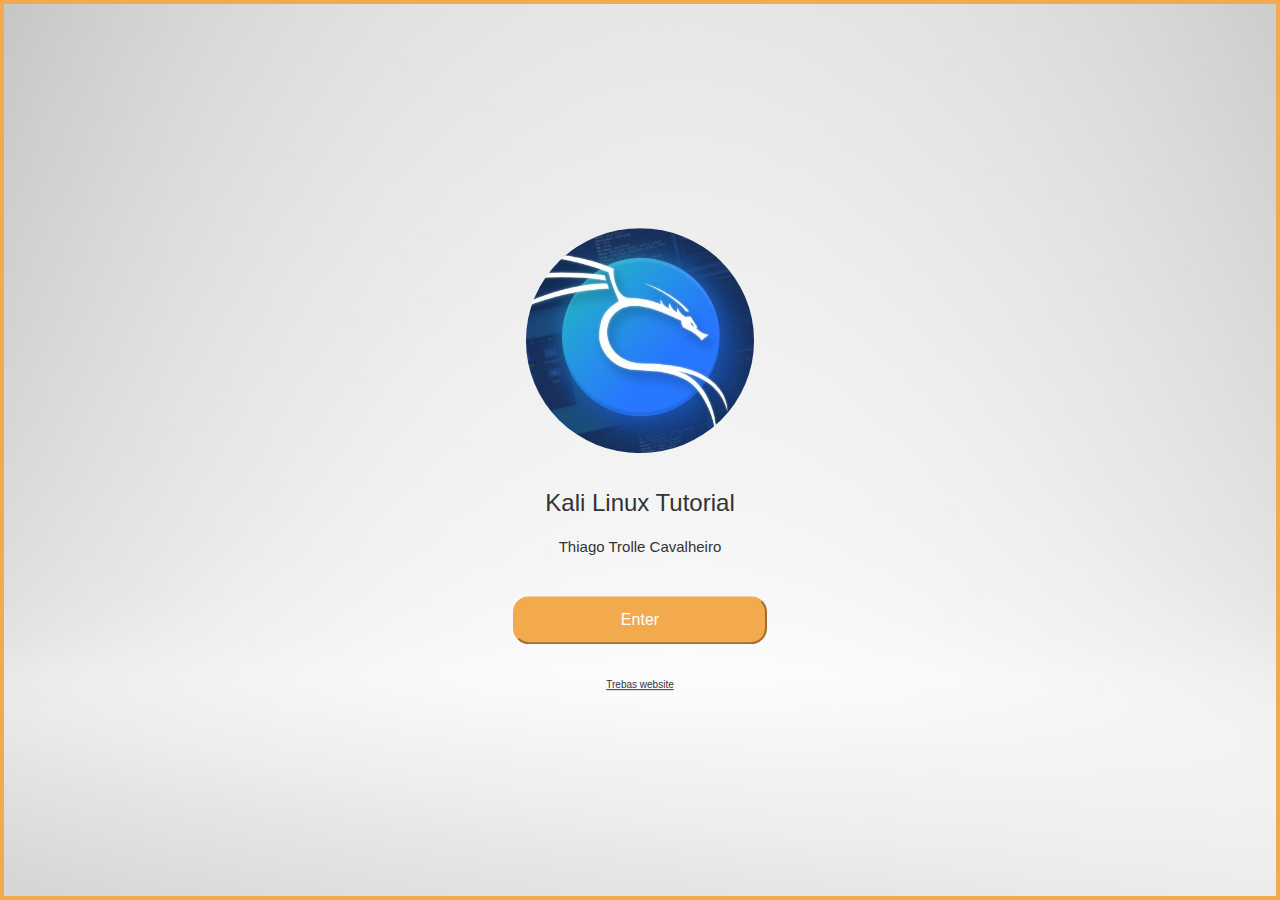
<file: index.html>
<html>
    <head>
        <title>Entry - Kali linux tutorial</title>
        <link rel="stylesheet" href="css/general-style.css">
        <link rel="stylesheet" href="css/w3school.css">
    </head>

    <body onload=introduction()>

        <div class="entry-page middle" >
            <div class="middle" >
                <center>
                    <!--<p >Welcome to Thiago`s webpage</p>-->
                    <img src='img/a-kali-linux/entry.jpg' alt='entry_photo' style="width:18%" class="border-radius50 margin-top20">
                    <br><br>
                    <h3 >Kali Linux Tutorial</h3>
                    <p>Thiago Trolle Cavalheiro</p>
                    <br>
                    <a class="active center-x" href="home.html"><button class="entryButton">Enter</button></a><br><br>
                    <a style="font-size: 10px;" href='https://www.trebas.com/'>Trebas website</a><br>
                </center>
                
            </div>
        </div>

    </body>
</html>
</file>
<file: css/general-style.css>
.entryButton {
    margin-left: 0px;
    margin-top: 0px;
    white-space:normal;
    width: 20%;
    background-color: #f2aa4cff;
    border-radius: 16px;
    border-color: #f2aa4cff;
    color: rgb(255, 255, 255);
    padding: 10px 15px;
    text-align: center;
    display: inline-block;
    font-size: 16px;
    margin-bottom: 10px; 
    cursor: pointer;
    -webkit-transition-duration: 0.4s; /* Safari */
    transition-duration: 0.4s;
}

.entry-page {
    margin: auto;
    position: relative;
    background-image: url('../img/background.jpeg');
    background-size: cover;
    color: #333;

    position: relative;
    border: 4px solid #f2aa4cff;

    width: 100%;
    height: 100%;
}
.middle {
    margin: auto;
    position: absolute;
    top: 50%;
    left: 50%;
    transform: translate(-50%, -50%);
    width: 100%;
}

.border-radius50 {
    border-radius: 50%;
    border-color: #fff;
}

.margin-top20 {
    margin-top: 20px;
}

/* Side nav bar*/
.sideImage {
    border-radius: 5%;
    border-color: #ddd;
}
.barButton {
    margin: 0px;
    margin-top: 0px;
    margin-left: 5px;
    white-space:normal;
    width: 95%;
    background-color: #f2aa4cff;
    border-radius: 12px;
    border-color: #f2aa4cff;
    color: white;
    padding: 2px 6px;
    text-align: left;
    display: inline-block;
    font-size: 12px;
    cursor: pointer;
    -webkit-transition-duration: 0.4s; /* Safari */
    transition-duration: 0.4s;
}
/* Top nav bar*/
.topnav {
    overflow: hidden;
    background-color: #333;
    position: fixed; /* Set the navbar to fixed position */
    top: 0; /*Position the navbar at the top of the page */
    width: 100%; /* Full width */
    margin-bottom: 4px; 
}
.topnav a {
    float: left;
    color: #f2f2f2;
    text-align: center;
    padding: 14px 20px;
    text-decoration:none;
    font-size: 17px;
    margin-left: 5px;
    margin-right: 5px;
}
.topnav a:hover {
    background-color: #ddd;
    color: black;
    border-radius: 12px;
    border-color: #f2aa4cff;
}
.topnav a.active {
    background-color: #f2aa4cff;
    color: #fff;
    border-radius: 12px;
    border-color: #f2aa4cff;
}

.center {
    display: block;
    margin-left: auto;
    margin-right: auto;
    margin-top: 10px;
}

/* Managing area */
.w3-topnav{  
    top: 0;  
    position: fixed; 
    width: 100%; 
    overflow: hidden; 
    background-color: #333;   
}
.w3-topnav a {  
    float: left; 
    color: #f2f2f2; 
    text-align: center; 
    padding: 14px 16px; 
    text-decoration: none; 
    font-size: 17px;
}
.w3-topnav a:hover {  
    background-color: #ddd; 
    color: black;
}
.w3-topnav a.active {   
    background-color: #f2aa4cff;
    color: #333;
}
.w3-container,.w3-panel{
    top:46; 
    padding-left: 16px; 
    padding-right: 16px;
    background-image: url('../img/background.jpeg');
    height: 140%;
    background-position: center;
    background-size: cover;
    /*background-image: url('../img/background.jpeg');
    background-color:white;
    height: 140%;
    background-position: center;
    background-size: cover;*/
}
.w3-panel{margin-bottom:16px}
.w3-teal,.w3-hover-teal:hover{
    top:46; 
    position:fixed;
    padding-left: 16px; 
    padding-right: 16px;
    width: 100%;
    color:#fff!important;
    background-color:#f2aa4cff!important
}
.w3-sidebar{
    top:46; 
    height:100%;
    width:200px;
    color:#333!important;
    position:fixed;
    z-index:2;
    background-image: url("../img/background.jpeg");
    background-size: cover;
    overflow:auto
}
/* End of managing area  */
</file>
<file: css/w3school.css>
/* W3.CSS 4.15 December 2020 by Jan Egil and Borge Refsnes */
html{box-sizing:border-box}*,*:before,*:after{box-sizing:inherit}
/* Extract from normalize.css by Nicolas Gallagher and Jonathan Neal git.io/normalize */
html{-ms-text-size-adjust:100%;-webkit-text-size-adjust:100%}body{margin:0}
article,aside,details,figcaption,figure,footer,header,main,menu,nav,section{display:block}summary{display:list-item}
audio,canvas,progress,video{display:inline-block}progress{vertical-align:baseline}
audio:not([controls]){display:none;height:0}[hidden],template{display:none}
a{background-color:transparent}a:active,a:hover{outline-width:0}
abbr[title]{border-bottom:none;text-decoration:underline;text-decoration:underline dotted}
b,strong{font-weight:bolder}dfn{font-style:italic}mark{background:#ff0;color:#000}
small{font-size:80%}sub,sup{font-size:75%;line-height:0;position:relative;vertical-align:baseline}
sub{bottom:-0.25em}sup{top:-0.5em}figure{margin:1em 40px}img{border-style:none}
code,kbd,pre,samp{font-family:monospace,monospace;font-size:1em}hr{box-sizing:content-box;height:0;overflow:visible}
button,input,select,textarea,optgroup{font:inherit;margin:0}optgroup{font-weight:bold}
button,input{overflow:visible}button,select{text-transform:none}
button,[type=button],[type=reset],[type=submit]{-webkit-appearance:button}
button::-moz-focus-inner,[type=button]::-moz-focus-inner,[type=reset]::-moz-focus-inner,[type=submit]::-moz-focus-inner{border-style:none;padding:0}
button:-moz-focusring,[type=button]:-moz-focusring,[type=reset]:-moz-focusring,[type=submit]:-moz-focusring{outline:1px dotted ButtonText}
fieldset{border:1px solid #c0c0c0;margin:0 2px;padding:.35em .625em .75em}
legend{color:inherit;display:table;max-width:100%;padding:0;white-space:normal}textarea{overflow:auto}
[type=checkbox],[type=radio]{padding:0}
[type=number]::-webkit-inner-spin-button,[type=number]::-webkit-outer-spin-button{height:auto}
[type=search]{-webkit-appearance:textfield;outline-offset:-2px}
[type=search]::-webkit-search-decoration{-webkit-appearance:none}
::-webkit-file-upload-button{-webkit-appearance:button;font:inherit}
/* End extract */
html,body{background-color:rgb(238, 237, 237);font-family:Verdana,sans-serif;font-size:15px;line-height:1.5}html{overflow-x:hidden}
h1{font-size:36px}h2{font-size:30px}h3{font-size:24px}h4{font-size:20px}h5{font-size:18px}h6{font-size:16px}
.w3-serif{font-family:serif}.w3-sans-serif{font-family:sans-serif}.w3-cursive{font-family:cursive}.w3-monospace{font-family:monospace}
h1,h2,h3,h4,h5,h6{font-family:"Segoe UI",Arial,sans-serif;font-weight:400;margin:10px 0}.w3-wide{letter-spacing:4px}
hr{border:0;border-top:1px solid #eee;margin:20px 0}
.w3-image{max-width:100%;height:auto}img{vertical-align:middle}a{color:inherit}
.w3-table,.w3-table-all{border-collapse:collapse;border-spacing:0;width:100%;display:table}.w3-table-all{border:1px solid #ccc}
.w3-bordered tr,.w3-table-all tr{border-bottom:1px solid #ddd}.w3-striped tbody tr:nth-child(even){background-color:#f1f1f1}
.w3-table-all tr:nth-child(odd){background-color:#fff}.w3-table-all tr:nth-child(even){background-color:#f1f1f1}
.w3-hoverable tbody tr:hover,.w3-ul.w3-hoverable li:hover{background-color:#ccc}.w3-centered tr th,.w3-centered tr td{text-align:center}
.w3-table td,.w3-table th,.w3-table-all td,.w3-table-all th{padding:8px 8px;display:table-cell;text-align:left;vertical-align:top}
.w3-table th:first-child,.w3-table td:first-child,.w3-table-all th:first-child,.w3-table-all td:first-child{padding-left:16px}
.w3-btn,.w3-button{border:none;display:inline-block;padding:8px 16px;vertical-align:middle;overflow:hidden;text-decoration:none;color:inherit;background-color:inherit;text-align:center;cursor:pointer;white-space:nowrap}
.w3-btn:hover{box-shadow:0 8px 16px 0 rgba(0,0,0,0.2),0 6px 20px 0 rgba(0,0,0,0.19)}
.w3-btn,.w3-button{-webkit-touch-callout:none;-webkit-user-select:none;-khtml-user-select:none;-moz-user-select:none;-ms-user-select:none;user-select:none}   
.w3-disabled,.w3-btn:disabled,.w3-button:disabled{cursor:not-allowed;opacity:0.3}.w3-disabled *,:disabled *{pointer-events:none}
.w3-btn.w3-disabled:hover,.w3-btn:disabled:hover{box-shadow:none}
.w3-badge,.w3-tag{background-color:#000;color:#fff;display:inline-block;padding-left:8px;padding-right:8px;text-align:center}.w3-badge{border-radius:50%}
.w3-ul{list-style-type:none;padding:0;margin:0}.w3-ul li{padding:8px 16px;border-bottom:1px solid #ddd}.w3-ul li:last-child{border-bottom:none}
.w3-tooltip,.w3-display-container{position:relative}.w3-tooltip .w3-text{display:none}.w3-tooltip:hover .w3-text{display:inline-block}
.w3-ripple:active{opacity:0.5}.w3-ripple{transition:opacity 0s}
.w3-input{padding:8px;display:block;border:none;border-bottom:1px solid #ccc;width:100%}
.w3-select{padding:9px 0;width:100%;border:none;border-bottom:1px solid #ccc}
.w3-dropdown-click,.w3-dropdown-hover{position:relative;display:inline-block;cursor:pointer}
.w3-dropdown-hover:hover .w3-dropdown-content{display:block}
.w3-dropdown-hover:first-child,.w3-dropdown-click:hover{background-color:#ccc;color:#000}
.w3-dropdown-hover:hover > .w3-button:first-child,.w3-dropdown-click:hover > .w3-button:first-child{background-color:#ccc;color:#000}
.w3-dropdown-content{cursor:auto;color:#000;background-color:#fff;display:none;position:absolute;min-width:160px;margin:0;padding:0;z-index:1}
.w3-check,.w3-radio{width:24px;height:24px;position:relative;top:6px}

.w3-bar-block .w3-dropdown-hover,.w3-bar-block .w3-dropdown-click{width:100%}
.w3-bar-block .w3-dropdown-hover .w3-dropdown-content,.w3-bar-block .w3-dropdown-click .w3-dropdown-content{min-width:100%}
.w3-bar-block .w3-dropdown-hover .w3-button,.w3-bar-block .w3-dropdown-click .w3-button{width:100%;text-align:left;padding:8px 16px}
.w3-main,#main{transition:margin-left .4s}
.w3-modal{z-index:3;display:none;padding-top:100px;position:fixed;left:0;top:0;width:100%;height:100%;overflow:auto;background-color:rgb(0,0,0);background-color:rgba(0,0,0,0.4)}
.w3-modal-content{margin:auto;background-color:#fff;position:relative;padding:0;outline:0;width:600px}
.w3-bar{width:100%;overflow:hidden}.w3-center .w3-bar{display:inline-block;width:auto}
.w3-bar .w3-bar-item{padding:8px 16px;float:left;width:auto;border:none;display:block;outline:0}
.w3-bar .w3-dropdown-hover,.w3-bar .w3-dropdown-click{position:static;float:left}
.w3-bar .w3-button{white-space:normal}
.w3-bar-block .w3-bar-item{width:100%;display:block;padding:8px 16px;text-align:left;border:none;white-space:normal;float:none;outline:0}
.w3-bar-block.w3-center .w3-bar-item{text-align:center}.w3-block{display:block;width:100%}
.w3-responsive{display:block;overflow-x:auto}
.w3-container:after,.w3-container:before,.w3-panel:after,.w3-panel:before,.w3-row:after,.w3-row:before,.w3-row-padding:after,.w3-row-padding:before,
.w3-cell-row:before,.w3-cell-row:after,.w3-clear:after,.w3-clear:before,.w3-bar:before,.w3-bar:after{content:"";display:table;clear:both}
.w3-col,.w3-half,.w3-third,.w3-twothird,.w3-threequarter,.w3-quarter{float:left;width:100%}
.w3-col.s1{width:8.33333%}.w3-col.s2{width:16.66666%}.w3-col.s3{width:24.99999%}.w3-col.s4{width:33.33333%}
.w3-col.s5{width:41.66666%}.w3-col.s6{width:49.99999%}.w3-col.s7{width:58.33333%}.w3-col.s8{width:66.66666%}
.w3-col.s9{width:74.99999%}.w3-col.s10{width:83.33333%}.w3-col.s11{width:91.66666%}.w3-col.s12{width:99.99999%}
@media (min-width:601px){.w3-col.m1{width:8.33333%}.w3-col.m2{width:16.66666%}.w3-col.m3,.w3-quarter{width:24.99999%}.w3-col.m4,.w3-third{width:33.33333%}
.w3-col.m5{width:41.66666%}.w3-col.m6,.w3-half{width:49.99999%}.w3-col.m7{width:58.33333%}.w3-col.m8,.w3-twothird{width:66.66666%}
.w3-col.m9,.w3-threequarter{width:74.99999%}.w3-col.m10{width:83.33333%}.w3-col.m11{width:91.66666%}.w3-col.m12{width:99.99999%}}
@media (min-width:993px){.w3-col.l1{width:8.33333%}.w3-col.l2{width:16.66666%}.w3-col.l3{width:24.99999%}.w3-col.l4{width:33.33333%}
.w3-col.l5{width:41.66666%}.w3-col.l6{width:49.99999%}.w3-col.l7{width:58.33333%}.w3-col.l8{width:66.66666%}
.w3-col.l9{width:74.99999%}.w3-col.l10{width:83.33333%}.w3-col.l11{width:91.66666%}.w3-col.l12{width:99.99999%}}
.w3-rest{overflow:hidden}.w3-stretch{margin-left:-16px;margin-right:-16px}
.w3-content,.w3-auto{margin-left:auto;margin-right:auto}.w3-content{max-width:980px}.w3-auto{max-width:1140px}
.w3-cell-row{display:table;width:100%}.w3-cell{display:table-cell}
.w3-cell-top{vertical-align:top}.w3-cell-middle{vertical-align:middle}.w3-cell-bottom{vertical-align:bottom}
.w3-hide{display:none!important}.w3-show-block,.w3-show{display:block!important}.w3-show-inline-block{display:inline-block!important}
@media (max-width:1205px){.w3-auto{max-width:95%}}
@media (max-width:600px){.w3-modal-content{margin:0 10px;width:auto!important}.w3-modal{padding-top:30px}
.w3-dropdown-hover.w3-mobile .w3-dropdown-content,.w3-dropdown-click.w3-mobile .w3-dropdown-content{position:relative}	
.w3-hide-small{display:none!important}.w3-mobile{display:block;width:100%!important}.w3-bar-item.w3-mobile,.w3-dropdown-hover.w3-mobile,.w3-dropdown-click.w3-mobile{text-align:center}
.w3-dropdown-hover.w3-mobile,.w3-dropdown-hover.w3-mobile .w3-btn,.w3-dropdown-hover.w3-mobile .w3-button,.w3-dropdown-click.w3-mobile,.w3-dropdown-click.w3-mobile .w3-btn,.w3-dropdown-click.w3-mobile .w3-button{width:100%}}
@media (max-width:768px){.w3-modal-content{width:500px}.w3-modal{padding-top:50px}}
@media (min-width:993px){.w3-modal-content{width:900px}.w3-hide-large{display:none!important}.w3-sidebar.w3-collapse{display:block!important}}
@media (max-width:992px) and (min-width:601px){.w3-hide-medium{display:none!important}}
@media (max-width:992px){.w3-sidebar.w3-collapse{display:none}.w3-main{margin-left:0!important;margin-right:0!important}.w3-auto{max-width:100%}}
.w3-top,.w3-bottom{position:fixed;width:100%;z-index:1}.w3-top{top:0}.w3-bottom{bottom:0}
.w3-overlay{position:fixed;display:none;width:100%;height:100%;top:0;left:0;right:0;bottom:0;background-color:rgba(0,0,0,0.5);z-index:2}
.w3-display-topleft{position:absolute;left:0;top:0}.w3-display-topright{position:absolute;right:0;top:0}
.w3-display-bottomleft{position:absolute;left:0;bottom:0}.w3-display-bottomright{position:absolute;right:0;bottom:0}
.w3-display-middle{position:absolute;top:50%;left:50%;transform:translate(-50%,-50%);-ms-transform:translate(-50%,-50%)}
.w3-display-left{position:absolute;top:50%;left:0%;transform:translate(0%,-50%);-ms-transform:translate(-0%,-50%)}
.w3-display-right{position:absolute;top:50%;right:0%;transform:translate(0%,-50%);-ms-transform:translate(0%,-50%)}
.w3-display-topmiddle{position:absolute;left:50%;top:0;transform:translate(-50%,0%);-ms-transform:translate(-50%,0%)}
.w3-display-bottommiddle{position:absolute;left:50%;bottom:0;transform:translate(-50%,0%);-ms-transform:translate(-50%,0%)}
.w3-display-container:hover .w3-display-hover{display:block}.w3-display-container:hover span.w3-display-hover{display:inline-block}.w3-display-hover{display:none}
.w3-display-position{position:absolute}
.w3-circle{border-radius:50%}
.w3-round-small{border-radius:2px}.w3-round,.w3-round-medium{border-radius:4px}.w3-round-large{border-radius:8px}.w3-round-xlarge{border-radius:16px}.w3-round-xxlarge{border-radius:32px}
.w3-row-padding,.w3-row-padding>.w3-half,.w3-row-padding>.w3-third,.w3-row-padding>.w3-twothird,.w3-row-padding>.w3-threequarter,.w3-row-padding>.w3-quarter,.w3-row-padding>.w3-col{padding:0 8px}

.w3-code,.w3-codespan{font-family:Consolas,"courier new";font-size:16px}
.w3-code{width:auto;background-color:#fff;padding:8px 12px;border-left:4px solid #4CAF50;word-wrap:break-word}
.w3-codespan{color:crimson;background-color:#f1f1f1;padding-left:4px;padding-right:4px;font-size:110%}
.w3-card,.w3-card-2{box-shadow:0 2px 5px 0 rgba(0,0,0,0.16),0 2px 10px 0 rgba(0,0,0,0.12)}
.w3-card-4,.w3-hover-shadow:hover{box-shadow:0 4px 10px 0 rgba(0,0,0,0.2),0 4px 20px 0 rgba(0,0,0,0.19)}
.w3-spin{animation:w3-spin 2s infinite linear}@keyframes w3-spin{0%{transform:rotate(0deg)}100%{transform:rotate(359deg)}}
.w3-animate-fading{animation:fading 10s infinite}@keyframes fading{0%{opacity:0}50%{opacity:1}100%{opacity:0}}
.w3-animate-opacity{animation:opac 0.8s}@keyframes opac{from{opacity:0} to{opacity:1}}
.w3-animate-top{position:relative;animation:animatetop 0.4s}@keyframes animatetop{from{top:-300px;opacity:0} to{top:0;opacity:1}}
.w3-animate-left{position:relative;animation:animateleft 0.4s}@keyframes animateleft{from{left:-300px;opacity:0} to{left:0;opacity:1}}
.w3-animate-right{position:relative;animation:animateright 0.4s}@keyframes animateright{from{right:-300px;opacity:0} to{right:0;opacity:1}}
.w3-animate-bottom{position:relative;animation:animatebottom 0.4s}@keyframes animatebottom{from{bottom:-300px;opacity:0} to{bottom:0;opacity:1}}
.w3-animate-zoom {animation:animatezoom 0.6s}@keyframes animatezoom{from{transform:scale(0)} to{transform:scale(1)}}
.w3-animate-input{transition:width 0.4s ease-in-out}.w3-animate-input:focus{width:100%!important}
.w3-opacity,.w3-hover-opacity:hover{opacity:0.60}.w3-opacity-off,.w3-hover-opacity-off:hover{opacity:1}
.w3-opacity-max{opacity:0.25}.w3-opacity-min{opacity:0.75}
.w3-greyscale-max,.w3-grayscale-max,.w3-hover-greyscale:hover,.w3-hover-grayscale:hover{filter:grayscale(100%)}
.w3-greyscale,.w3-grayscale{filter:grayscale(75%)}.w3-greyscale-min,.w3-grayscale-min{filter:grayscale(50%)}
.w3-sepia{filter:sepia(75%)}.w3-sepia-max,.w3-hover-sepia:hover{filter:sepia(100%)}.w3-sepia-min{filter:sepia(50%)}
.w3-tiny{font-size:10px!important}.w3-small{font-size:12px!important}.w3-medium{font-size:15px!important}.w3-large{font-size:18px!important}
.w3-xlarge{font-size:24px!important}.w3-xxlarge{font-size:36px!important}.w3-xxxlarge{font-size:48px!important}.w3-jumbo{font-size:64px!important}
.w3-left-align{text-align:left!important}.w3-right-align{text-align:right!important}.w3-justify{text-align:justify!important}.w3-center{text-align:center!important}
.w3-border-0{border:0!important}.w3-border{border:1px solid #ccc!important}
.w3-border-top{border-top:1px solid #ccc!important}.w3-border-bottom{border-bottom:1px solid #ccc!important}
.w3-border-left{border-left:1px solid #ccc!important}.w3-border-right{border-right:1px solid #ccc!important}
.w3-topbar{border-top:6px solid #ccc!important}.w3-bottombar{border-bottom:6px solid #ccc!important}
.w3-leftbar{border-left:6px solid #ccc!important}.w3-rightbar{border-right:6px solid #ccc!important}
.w3-section,.w3-code{margin-top:16px!important;margin-bottom:16px!important}
.w3-margin{margin:16px!important}.w3-margin-top{margin-top:16px!important}.w3-margin-bottom{margin-bottom:16px!important}
.w3-margin-left{margin-left:16px!important}.w3-margin-right{margin-right:16px!important}
.w3-padding-small{padding:4px 8px!important}.w3-padding{padding:8px 16px!important}.w3-padding-large{padding:12px 24px!important}
.w3-padding-16{padding-top:16px!important;padding-bottom:16px!important}.w3-padding-24{padding-top:24px!important;padding-bottom:24px!important}
.w3-padding-32{padding-top:32px!important;padding-bottom:32px!important}.w3-padding-48{padding-top:48px!important;padding-bottom:48px!important}
.w3-padding-64{padding-top:64px!important;padding-bottom:64px!important}
.w3-padding-top-64{padding-top:64px!important}.w3-padding-top-48{padding-top:48px!important}
.w3-padding-top-32{padding-top:32px!important}.w3-padding-top-24{padding-top:24px!important}
.w3-left{float:left!important}.w3-right{float:right!important}
.w3-button:hover{color:#000!important;background-color:#ccc!important}
.w3-transparent,.w3-hover-none:hover{background-color:transparent!important}
.w3-hover-none:hover{box-shadow:none!important}
/* Colors */
.w3-amber,.w3-hover-amber:hover{color:#000!important;background-color:#ffc107!important}
.w3-aqua,.w3-hover-aqua:hover{color:#000!important;background-color:#00ffff!important}
.w3-blue,.w3-hover-blue:hover{color:#fff!important;background-color:#2196F3!important}
.w3-light-blue,.w3-hover-light-blue:hover{color:#000!important;background-color:#87CEEB!important}
.w3-brown,.w3-hover-brown:hover{color:#fff!important;background-color:#795548!important}
.w3-cyan,.w3-hover-cyan:hover{color:#000!important;background-color:#00bcd4!important}
.w3-blue-grey,.w3-hover-blue-grey:hover,.w3-blue-gray,.w3-hover-blue-gray:hover{color:#fff!important;background-color:#607d8b!important}
.w3-green,.w3-hover-green:hover{color:#fff!important;background-color:#4CAF50!important}
.w3-light-green,.w3-hover-light-green:hover{color:#000!important;background-color:#8bc34a!important}
.w3-indigo,.w3-hover-indigo:hover{color:#fff!important;background-color:#3f51b5!important}
.w3-khaki,.w3-hover-khaki:hover{color:#000!important;background-color:#f0e68c!important}
.w3-lime,.w3-hover-lime:hover{color:#000!important;background-color:#cddc39!important}
.w3-orange,.w3-hover-orange:hover{color:#000!important;background-color:#ff9800!important}
.w3-deep-orange,.w3-hover-deep-orange:hover{color:#fff!important;background-color:#ff5722!important}
.w3-pink,.w3-hover-pink:hover{color:#fff!important;background-color:#e91e63!important}
.w3-purple,.w3-hover-purple:hover{color:#fff!important;background-color:#9c27b0!important}
.w3-deep-purple,.w3-hover-deep-purple:hover{color:#fff!important;background-color:#673ab7!important}
.w3-red,.w3-hover-red:hover{color:#fff!important;background-color:#f44336!important}
.w3-sand,.w3-hover-sand:hover{color:#000!important;background-color:#fdf5e6!important}

.w3-yellow,.w3-hover-yellow:hover{color:#000!important;background-color:#ffeb3b!important}
.w3-white,.w3-hover-white:hover{color:#000!important;background-color:#fff!important}
.w3-black,.w3-hover-black:hover{color:#fff!important;background-color:#000!important}
.w3-grey,.w3-hover-grey:hover,.w3-gray,.w3-hover-gray:hover{color:#000!important;background-color:#9e9e9e!important}
.w3-light-grey,.w3-hover-light-grey:hover,.w3-light-gray,.w3-hover-light-gray:hover{color:#000!important;background-color:#f1f1f1!important}
.w3-dark-grey,.w3-hover-dark-grey:hover,.w3-dark-gray,.w3-hover-dark-gray:hover{color:#fff!important;background-color:#616161!important}
.w3-pale-red,.w3-hover-pale-red:hover{color:#000!important;background-color:#ffdddd!important}
.w3-pale-green,.w3-hover-pale-green:hover{color:#000!important;background-color:#ddffdd!important}
.w3-pale-yellow,.w3-hover-pale-yellow:hover{color:#000!important;background-color:#ffffcc!important}
.w3-pale-blue,.w3-hover-pale-blue:hover{color:#000!important;background-color:#ddffff!important}
.w3-text-amber,.w3-hover-text-amber:hover{color:#ffc107!important}
.w3-text-aqua,.w3-hover-text-aqua:hover{color:#00ffff!important}
.w3-text-blue,.w3-hover-text-blue:hover{color:#2196F3!important}
.w3-text-light-blue,.w3-hover-text-light-blue:hover{color:#87CEEB!important}
.w3-text-brown,.w3-hover-text-brown:hover{color:#795548!important}
.w3-text-cyan,.w3-hover-text-cyan:hover{color:#00bcd4!important}
.w3-text-blue-grey,.w3-hover-text-blue-grey:hover,.w3-text-blue-gray,.w3-hover-text-blue-gray:hover{color:#607d8b!important}
.w3-text-green,.w3-hover-text-green:hover{color:#4CAF50!important}
.w3-text-light-green,.w3-hover-text-light-green:hover{color:#8bc34a!important}
.w3-text-indigo,.w3-hover-text-indigo:hover{color:#3f51b5!important}
.w3-text-khaki,.w3-hover-text-khaki:hover{color:#b4aa50!important}
.w3-text-lime,.w3-hover-text-lime:hover{color:#cddc39!important}
.w3-text-orange,.w3-hover-text-orange:hover{color:#ff9800!important}
.w3-text-deep-orange,.w3-hover-text-deep-orange:hover{color:#ff5722!important}
.w3-text-pink,.w3-hover-text-pink:hover{color:#e91e63!important}
.w3-text-purple,.w3-hover-text-purple:hover{color:#9c27b0!important}
.w3-text-deep-purple,.w3-hover-text-deep-purple:hover{color:#673ab7!important}
.w3-text-red,.w3-hover-text-red:hover{color:#f44336!important}
.w3-text-sand,.w3-hover-text-sand:hover{color:#fdf5e6!important}
.w3-text-teal,.w3-hover-text-teal:hover{color:#009688!important}
.w3-text-yellow,.w3-hover-text-yellow:hover{color:#d2be0e!important}
.w3-text-white,.w3-hover-text-white:hover{color:#fff!important}
.w3-text-black,.w3-hover-text-black:hover{color:#000!important}
.w3-text-grey,.w3-hover-text-grey:hover,.w3-text-gray,.w3-hover-text-gray:hover{color:#757575!important}
.w3-text-light-grey,.w3-hover-text-light-grey:hover,.w3-text-light-gray,.w3-hover-text-light-gray:hover{color:#f1f1f1!important}
.w3-text-dark-grey,.w3-hover-text-dark-grey:hover,.w3-text-dark-gray,.w3-hover-text-dark-gray:hover{color:#3a3a3a!important}
.w3-border-amber,.w3-hover-border-amber:hover{border-color:#ffc107!important}
.w3-border-aqua,.w3-hover-border-aqua:hover{border-color:#00ffff!important}
.w3-border-blue,.w3-hover-border-blue:hover{border-color:#2196F3!important}
.w3-border-light-blue,.w3-hover-border-light-blue:hover{border-color:#87CEEB!important}
.w3-border-brown,.w3-hover-border-brown:hover{border-color:#795548!important}
.w3-border-cyan,.w3-hover-border-cyan:hover{border-color:#00bcd4!important}
.w3-border-blue-grey,.w3-hover-border-blue-grey:hover,.w3-border-blue-gray,.w3-hover-border-blue-gray:hover{border-color:#607d8b!important}
.w3-border-green,.w3-hover-border-green:hover{border-color:#4CAF50!important}
.w3-border-light-green,.w3-hover-border-light-green:hover{border-color:#8bc34a!important}
.w3-border-indigo,.w3-hover-border-indigo:hover{border-color:#3f51b5!important}
.w3-border-khaki,.w3-hover-border-khaki:hover{border-color:#f0e68c!important}
.w3-border-lime,.w3-hover-border-lime:hover{border-color:#cddc39!important}
.w3-border-orange,.w3-hover-border-orange:hover{border-color:#ff9800!important}
.w3-border-deep-orange,.w3-hover-border-deep-orange:hover{border-color:#ff5722!important}
.w3-border-pink,.w3-hover-border-pink:hover{border-color:#e91e63!important}
.w3-border-purple,.w3-hover-border-purple:hover{border-color:#9c27b0!important}
.w3-border-deep-purple,.w3-hover-border-deep-purple:hover{border-color:#673ab7!important}
.w3-border-red,.w3-hover-border-red:hover{border-color:#f44336!important}
.w3-border-sand,.w3-hover-border-sand:hover{border-color:#fdf5e6!important}
.w3-border-teal,.w3-hover-border-teal:hover{border-color:#009688!important}
.w3-border-yellow,.w3-hover-border-yellow:hover{border-color:#ffeb3b!important}
.w3-border-white,.w3-hover-border-white:hover{border-color:#fff!important}
.w3-border-black,.w3-hover-border-black:hover{border-color:#000!important}
.w3-border-grey,.w3-hover-border-grey:hover,.w3-border-gray,.w3-hover-border-gray:hover{border-color:#9e9e9e!important}
.w3-border-light-grey,.w3-hover-border-light-grey:hover,.w3-border-light-gray,.w3-hover-border-light-gray:hover{border-color:#f1f1f1!important}
.w3-border-dark-grey,.w3-hover-border-dark-grey:hover,.w3-border-dark-gray,.w3-hover-border-dark-gray:hover{border-color:#616161!important}
.w3-border-pale-red,.w3-hover-border-pale-red:hover{border-color:#ffe7e7!important}.w3-border-pale-green,.w3-hover-border-pale-green:hover{border-color:#e7ffe7!important}
.w3-border-pale-yellow,.w3-hover-border-pale-yellow:hover{border-color:#ffffcc!important}.w3-border-pale-blue,.w3-hover-border-pale-blue:hover{border-color:#e7ffff!important}
</file>
